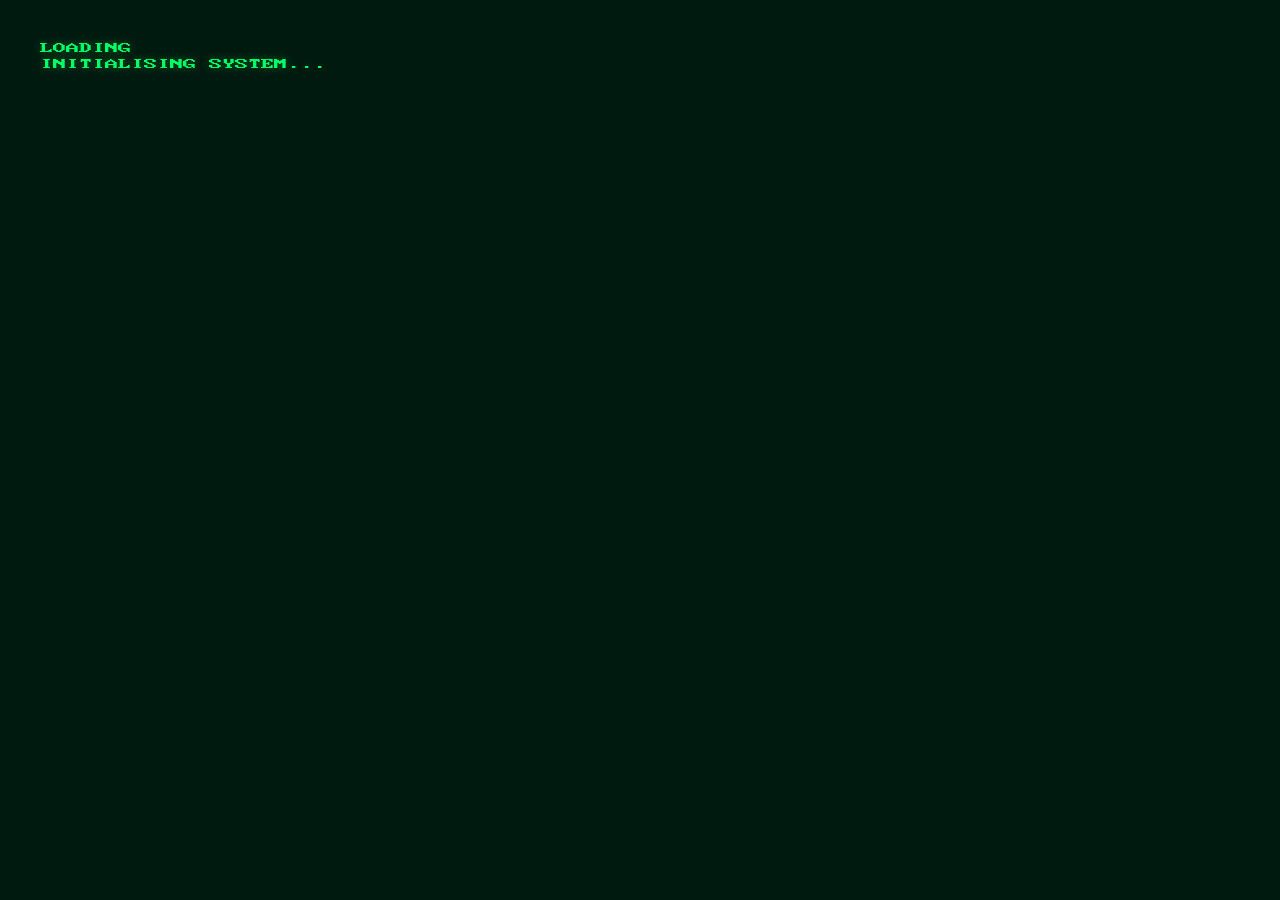
<file: index.html>
<!DOCTYPE html>
<html>
<head>
  <title>ARCHIVE</title>
  <link rel="stylesheet" href="style.css">
  </head>
<body>

  <!--BOOT OVERLAY-->
  <div id="boot-screen"></div>
  
  <!--MAIN app-->
  <div id="app" class="hidden">

   <div class="terminal"> <!--used to move all text-->

    <h1>O.U.1 // ARCHIVE NODE</h1>

    <!--PASSWORD PANEL-->
    <div id="password-panel" class="ui hidden">
     <h3>WELCOME CAPTAIN</h3>
     <input type="password" id="password-input" placeholder="Enter password">
     <button id="password-submit">CONFIRM</button>
     <button id="password-cancel">CANCEL</button>
    </div>

    <!--TEXT PANEL-->
    <div id="text-panel" class="ui hidden">
     <pre id="text-content"></pre>
     <button id="text-close">CLOSE</button>
    </div>
    
   <!--LOADING PANEL--> 
    <div id="loading-panel" class="ui hidden">
     <h3 id="loading-title">ACCESSING ARCHIVE</h3>
     <pre id="loading-text"></pre>
    </div>

   <!--CREW RECORDS PANEL-->
   <div id="crew-records-panel" class="ui hidden">

     <h3>CREW RECORDS</h3>

     <pre id="crew-records-output" class="crew-prompt"></pre> 

     <input
     type="text"
     id="crew-records-input"
     placeholder="text input">

     <div class="crew-buttons">
     <button id="crew-records-submit">SUBMIT</button>
     <button id="crew-records-close">CLOSE</button>
     </div>

   </div>

    <!--FOLDERS AND FILES-->

    <!--ENGINEERING FOLDER-->
    <div class="folder" data-folder="engineering">C:\ENGINEERING</div>
    <div class="files hidden" id="engineering">
      <!--FILES-->
     <div class="file" data-type="text" data-file="assets/text/coolant.txt">COOLANT MAINTENANCE LOG</div>
     <div class="file" data-type="text" data-file="assets/text/gel.txt">GEL TANK MAINTENANCE LOG</div>

    </div>

    <!--SECURITY FOLDER-->
    <div class="folder" data-folder="security">C:\SECURITY</div>
    <div class="files hidden" id="security">
     <!--FILES-->
     <div class="file locked" data-password="omega" data-type="text" data-file="assets/text/potts1.txt">TRANSMISSION INTERCEPT #01 "POTTS"</div>

    </div>

    <!--CAPTAIN FOLDER-->
    <div class="folder" data-folder="captain">C:\BRIDGE</div>
    <div class="files hidden" id="captain">
     <!--FILES-->
     <div class="file" data-type="text" data-file="assets/text/passwords.txt">CAPTAIN'S PASSWORDS</div>
     <div class="file" data-audio="assets/audio/captain_log_1.wav">CAPTAIN'S LOG 405</div>
     <div class="file" data-audio="assets/audio/captain_log_2.wav">CAPTAIN'S LOG 476</div>
     <div class="file packet-node" id="packet-node">RESTORE PACKETS. PACKETS FOUND... 0/3</div>

    </div>

   <!--CRONUS FOLDER-->
    <div class="folder" data-folder="cronus">G:\[REDACTED]</div>
    <div class="files hidden" id="cronus">
     <!--FILES-->
     <div class="file locked" data-password="omega" data-type="text" data-file="assets/text/project_cronus.txt">README</div>
     <div class="file" data-audio="assets/audio/CSO_CARGO_SCAN_71-DELTA.mp3">CSO CARGO SCAN 71-DELTA</div>
     <div class="file" data-audio="assets/audio/cargo_bay_audio_34.wav">CARGO BAY AUDIO LOG #34</div>
     <div class="file" data-audio="assets/audio/cargo_bay_audio_36.mp3">CARGO BAY AUDIO LOG #36</div>
     

    </div>



    <!--CLOSE LOG BUTTON-->
    <div id="player-container" class="hidden">
     <audio id="player" controls></audio>
     <button id="close-player">CLOSE LOG</button>

    </div>
    
    <!--CREW RECORDS BUTTON-->
    <button id="crew-records-button">CREW RECORDS</button>





    
    
    <!--KEEP AT BOTTOM!!!-->
    <script src="app.js"></script>


   </div>
  </div>

</body>
</html>
</file>
<file: style.css>
/* ==========================
   DESKTOP (default)
========================== */

* {
  font-family: "IBM Bios 2y", monospace;
}

@font-face {
  font-family: "IBM Bios 2y";
  src: url("assets/fonts/Ac437_IBM_PGC-2x.ttf") format("truetype");
  font-weight: normal;
  font-style: normal;
}

#boot-screen {
  position: fixed;
  inset: 0;
  background: #001a10;
  color: #00ff66;
  font-family: "IBM Bios 2y", monospace;
  padding: 40px;
  z-index: 99999;
  overflow: hidden;
}

.boot-line {
  white-space: nowrap;
  overflow: hidden;
  animation: boot-scroll 0.5s linear;
}

@keyframes boot-scroll {
  from {
    transform: translateY(10px);
    opacity: 0;
  }

  to {
    transform: translateY(0px);
    opacity: 1;
  }
}

.boot-logo {
  position: fixed;
  top: 50%;
  left: 50%;

  transform: translate(-50%, -50%) scale(1);

  width: min(70vw, 400px);
  height: auto;

  opacity: 0;

  transition: opacity 0.5s ease;
}

.boot-logo.visible {
  opacity: 1;
}

body {
  margin: 0;
  font-family: "IBM Bios 2y", monospace;
  color: #00ff66;
  background-color: #001a10;
  text-shadow: 0 0 8px rgba(0, 255, 102, 0.35);
  min-height: 100vh;
  overflow-y: auto;
  animation: flicker 0.1s infinite;
}

body::before {
  content: "";
  position: fixed;
  inset: 0;
  pointer-events: none;

  background: repeating-linear-gradient(to bottom,
      rgba(0, 0, 0, 0) 0px,
      rgba(0, 0, 0, 0) 2px,
      rgba(0, 0, 0, 0.15) 3px);

  z-index: 9999;
}

body::after {
  content: "";
  position: fixed;
  inset: 0;
  pointer-events: none;
  z-index: 10000;

  background: linear-gradient(to bottom,
      transparent 0%,
      rgba(0, 255, 102, 0.04) 45%,
      rgba(0, 255, 102, 0.08) 50%,
      rgba(0, 255, 102, 0.04) 55%,
      transparent 100%);

  mix-blend-mode: screen;
  opacity: 0;
  /* idle = invisible */
  mix-blend-mode: screen;
}

body.sweep::after {
  animation: scanline-sweep 8s linear;
  opacity: 1;
}

@keyframes flicker {
  0% {
    opacity: 1;
  }

  50% {
    opacity: 0.98;
  }

  100% {
    opacity: 1;
  }
}

@keyframes scanline-sweep {
  0% {
    transform: translateY(-150%) skewX(0deg);
  }

  100% {
    transform: translateY(120%) skewX(5deg);
  }
}

@keyframes scanline-flicker {

  0%,
  100% {
    opacity: 0.9;
  }

  50% {
    opacity: 1;
  }
}

.file {
  cursor: pointer;
  padding: 5px;
  width: fit-content;
}

.file:hover {
  background: rgba(0, 255, 102, 0.1);
}

#player-container {
  margin-top: 20px;
}

#close-player {
  margin-top: 10px;
  background: #001a10;
  color: #00ff66;
  border: 1px solid #00ff66;
  font-family: monospace;
  cursor: pointer;
}

.folder {
  cursor: pointer;
  padding: 8px 0;
  color: #00ff66;
  text-shadow: 0 0 6px rgba(0, 255, 102, 0.5);
}

.files {
  margin-left: 20px;
}

.terminal {
  margin-left: 40px;
  margin-top: 30px;
}

.ui {
  position: fixed;
  top: 20%;
  left: 50%;
  transform: translateX(-50%);
  background: #001100;
  border: 1px solid #00ff66;
  padding: 20px;
  width: 70%;
  max-width: 800px;
  color: #00ff66;
  box-shadow: 0 0 20px rgba(0, 255, 102, 0.3);
  z-index: 1000;

  display: flex;
  flex-direction: column;
  gap: 10px;
}

.ui input {
  width: 50%;
  display: block;
  margin: auto;
  text-align: center;
  box-sizing: border-box;
  margin-top: 10px;
  background: black;
  color: #00ff66;
  border: 1px solid #00ff66;
  padding: 5px;
}

.ui button {
  width: 50%;
  display: block;
  margin: auto;
  text-align: center;
  box-sizing: border-box;
  background: black;
  color: #00ff66;
  border: 1px solid #00ff66;
  padding: 6px 10px;
  margin-top: 10px;
  cursor: pointer;
  font-family: monospace;
  text-transform: uppercase;
  letter-spacing: 1px;
}

.ui h3 {
  text-align: center;
  width: 100%;
}

pre {
  white-space: pre-wrap;
}

#text-panel {
  max-height: 70vh;
  overflow-y: auto;
  z-index: 1001;
}

#text-content {
  max-height: 50vh;
  overflow-y: auto;
  white-space: pre-wrap;
  text-align: left !important;
}

#loading-text {
  text-align: center;
  min-height: 60px;
}

.warning {
  color: red;
  text-shadow: 0 0 8px red;
}

.hidden {
  display: none;
}

/* ==========================
   CREW RECORDS TERMINAL
========================== */

#crew-records-panel:not(.hidden) {
  position: fixed;

  left: 0;
  right: 0;
  bottom: 0;
  top: auto;

  transform: none;

  width: auto;
  max-width: none;

  height: 38vh;

  border-left: none;
  border-right: none;
  border-bottom: none;

  display: flex;
  flex-direction: column;

  z-index: 501;
}

#crew-records-button {
  background: #001a10;
  color: #00ff66;
  border: 1px solid #00ff66;

  width: 140px;
  height: 30px;

  font-family: monospace;
  text-transform: uppercase;
  letter-spacing: 1px;

  cursor: pointer;

  box-shadow: 0 0 10px rgba(0, 255, 102, 0.2);

  position: fixed;
  bottom: 40px;

  left: 40px;
  /* match .terminal margin */

  z-index: 500;
}

#crew-records-output {
  flex: 1;

  overflow-y: auto;

  margin: 10px 0;

  background: black;

  border: 1px solid #00ff66;

  padding: 10px;
}

.crew-prompt::after {
  content: "█";
  color: #00ff66;
  margin-left: 6px;
  animation: blink 1s steps(2, start) infinite;
}

@keyframes blink {
  50% {
    opacity: 0;
  }
}

#crew-records-input {
  width: 100%;
  margin: 0;
}

.crew-buttons {
  display: flex;
  justify-content: center;
  gap: 10px;
  margin-top: 10px;
}

.crew-buttons button {
  width: auto;
  margin: 0;
}

/* ==========================
   MOBILE
========================== */

@media (orientation: portrait) {

  body {
    font-size: 2.6rem;
  }

  .terminal {
    margin-left: 60px;
    margin-right: 60px;
  }

  .ui {
    width: 90%;
  }

  .ui button {
    width: 80%;
    padding: 32px;
    font-size: 2.5rem;
  }

  .ui input {
    width: 80%;
    display: block;
    margin: auto;
    text-align: center;
    box-sizing: border-box;

    background: black;
    color: #00ff66;
    border: 1px solid #00ff66;

    padding: 12px;
    font-size: 2.6rem;
  }

  #crew-records-button {
    font-size: 2.5rem;
    padding: 20px 24px;
    width: 100%;
    height: min-content;
    max-width: 500px;
    display: block;
    margin: 40px auto;
    box-sizing: border-box;
  }

  #crew-records-output {
    font-size: 1.55rem;
  }

}
</file>
